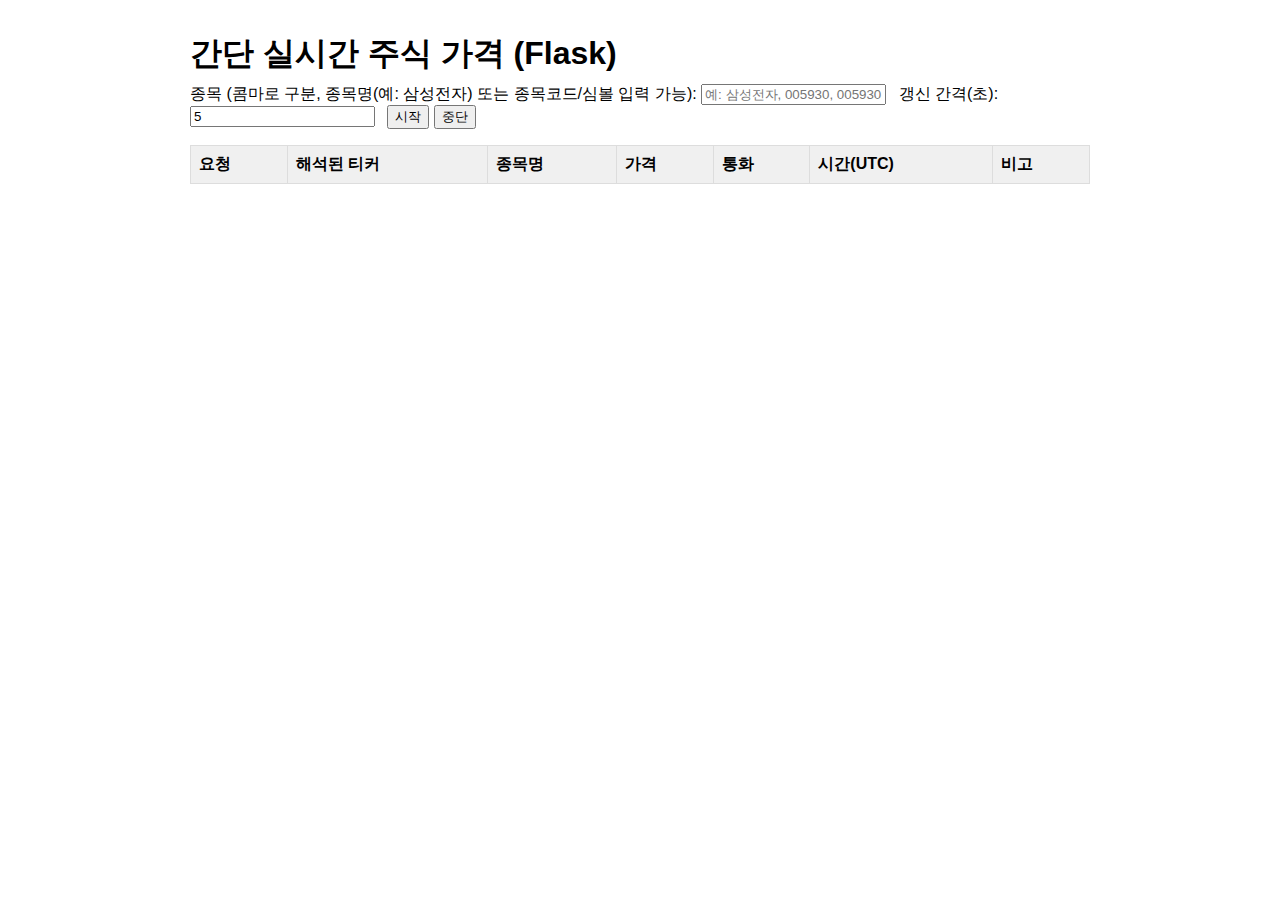
<file: templates/index.html>
<!doctype html>
<html lang="ko">
<head>
  <meta charset="utf-8" />
  <meta name="viewport" content="width=device-width, initial-scale=1" />
  <title>간단 실시간 주식 가격 (Flask)</title>
  <style>
    body{ font-family: Arial, sans-serif; max-width:900px; margin:2rem auto; padding:0 1rem; }
    h1{ margin-bottom:0.5rem }
    #controls{ margin-bottom:1rem }
    #controls input{ margin-right:0.5rem }
    #prices{ width:100%; border-collapse:collapse }
    #prices th, #prices td{ border:1px solid #ddd; padding:0.5rem; text-align:left }
    #prices thead{ background:#f0f0f0 }
  </style>
</head>
<body>
  <h1>간단 실시간 주식 가격 (Flask)</h1>
  <div id="controls">
    <label>종목 (콤마로 구분, 종목명(예: 삼성전자) 또는 종목코드/심볼 입력 가능):</label>
    <input id="tickers" placeholder="예: 삼성전자, 005930, 005930.KS" />
    <label>갱신 간격(초):</label>
    <input id="interval" type="number" value="5" min="1" />
    <button id="start">시작</button>
    <button id="stop">중단</button>
  </div>

  <table id="prices">
    <thead><tr><th>요청</th><th>해석된 티커</th><th>종목명</th><th>가격</th><th>통화</th><th>시간(UTC)</th><th>비고</th></tr></thead>
    <tbody></tbody>
  </table>

  <script>
    (function(){
      const tickersInput = document.getElementById('tickers');
      const intervalInput = document.getElementById('interval');
      const startBtn = document.getElementById('start');
      const stopBtn = document.getElementById('stop');
      const tbody = document.querySelector('#prices tbody');
      let timer = null;

      function updateTable(prices, ts){
        tbody.innerHTML = '';
        Object.keys(prices).forEach(req => {
          const p = prices[req] || {};
          const tr = document.createElement('tr');
          const tdReq = document.createElement('td'); tdReq.textContent = req;
          const tdResolved = document.createElement('td'); tdResolved.textContent = p.resolved || '-';
          const tdName = document.createElement('td'); tdName.textContent = p.name || '-';
          const tdPrice = document.createElement('td'); tdPrice.textContent = p.price == null ? '-' : Number(p.price).toFixed(2);
          const tdCurrency = document.createElement('td'); tdCurrency.textContent = p.currency || 'KRW';
          const tdTs = document.createElement('td'); tdTs.textContent = ts;
          const tdNote = document.createElement('td'); tdNote.textContent = p.error || '';
          tr.appendChild(tdReq); tr.appendChild(tdResolved); tr.appendChild(tdName); tr.appendChild(tdPrice); tr.appendChild(tdCurrency); tr.appendChild(tdTs); tr.appendChild(tdNote);
          tbody.appendChild(tr);
        });
      }

      async function fetchPrices(){
        const tickers = tickersInput.value.split(',').map(s=>s.trim().toUpperCase()).filter(s=>s);
        if(!tickers.length) return;
        const q = '?tickers=' + encodeURIComponent(tickers.join(','));
        try{
          const res = await fetch('/prices' + q);
          const data = await res.json();
          updateTable(data.prices || {}, data.ts || '');
        }catch(e){ console.error(e); }
      }

      startBtn.addEventListener('click', ()=>{
        const interval = Math.max(1, parseInt(intervalInput.value) || 5) * 1000;
        if(timer) clearInterval(timer);
        fetchPrices();
        timer = setInterval(fetchPrices, interval);
      });

      stopBtn.addEventListener('click', ()=>{
        if(timer) clearInterval(timer); timer = null; tbody.innerHTML = '';
      });
    })();
  </script>
</body>
</html>
</file>
